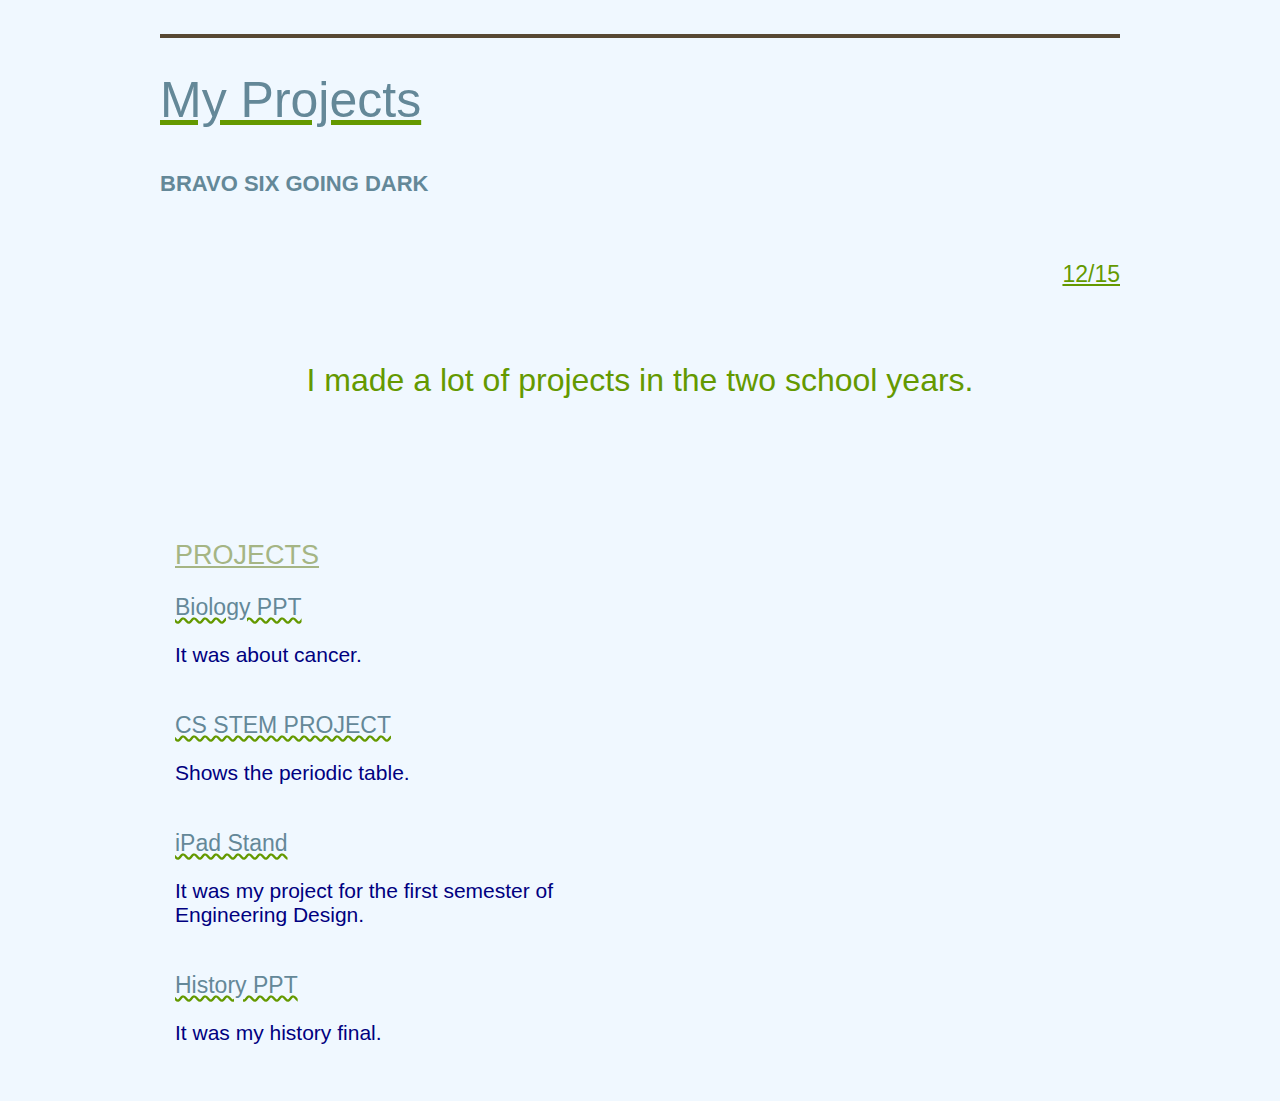
<file: index.html>
<!DOCTYPE html>
<html>

<head>
	<meta charset="utf-8">
	<meta name="viewport" content="width=device-width">
	<title>My Projects</title>
	<link href="style.css" rel="stylesheet" type="text/css" />
</head>

<body>
	<header class="container">

		<h1 class="logo" >
			<a href="urdaughter.html">My Projects</a>
    </h1>
    <h4>
      <a href="indexgoingdark.html"> BRAVO SIX GOING DARK</a></h4>

    <h3 class="tagline">12/15</h3>

   
  </header>

  <section class="banner container">

    <h2>I made a lot of projects in the two school years.</h2>

                  
    

  </section>

  <div class="columns">
    <section class="column-1-2">
      <h5>Projects</h5>
      
      <h3 id="wavy"><a href="urdad.html">Biology PPT</a></h3>
      <p>It was about cancer.</p>
    </section><section class="column-1-2">
    
      <h3 id="wavy"><a href="STEM.html">CS STEM PROJECT</a></h3>
      <p>Shows the periodic table.</p>
    </section><section class="column-1-2">
    
      
      
      <h3 id="wavy"><a href="urson.html">iPad Stand</a></h3>
      <p>It was my project for the first semester of Engineering Design.</p>
    </section><section class="column-1-2">

     
     <h3 id="wavy"><a href="urmom.html">History PPT</a></h3>
      <p>It was my history final.</p>
    </section><section class="column-1-2">
  
    </section>

  </div>


</body>
</html>
</file>
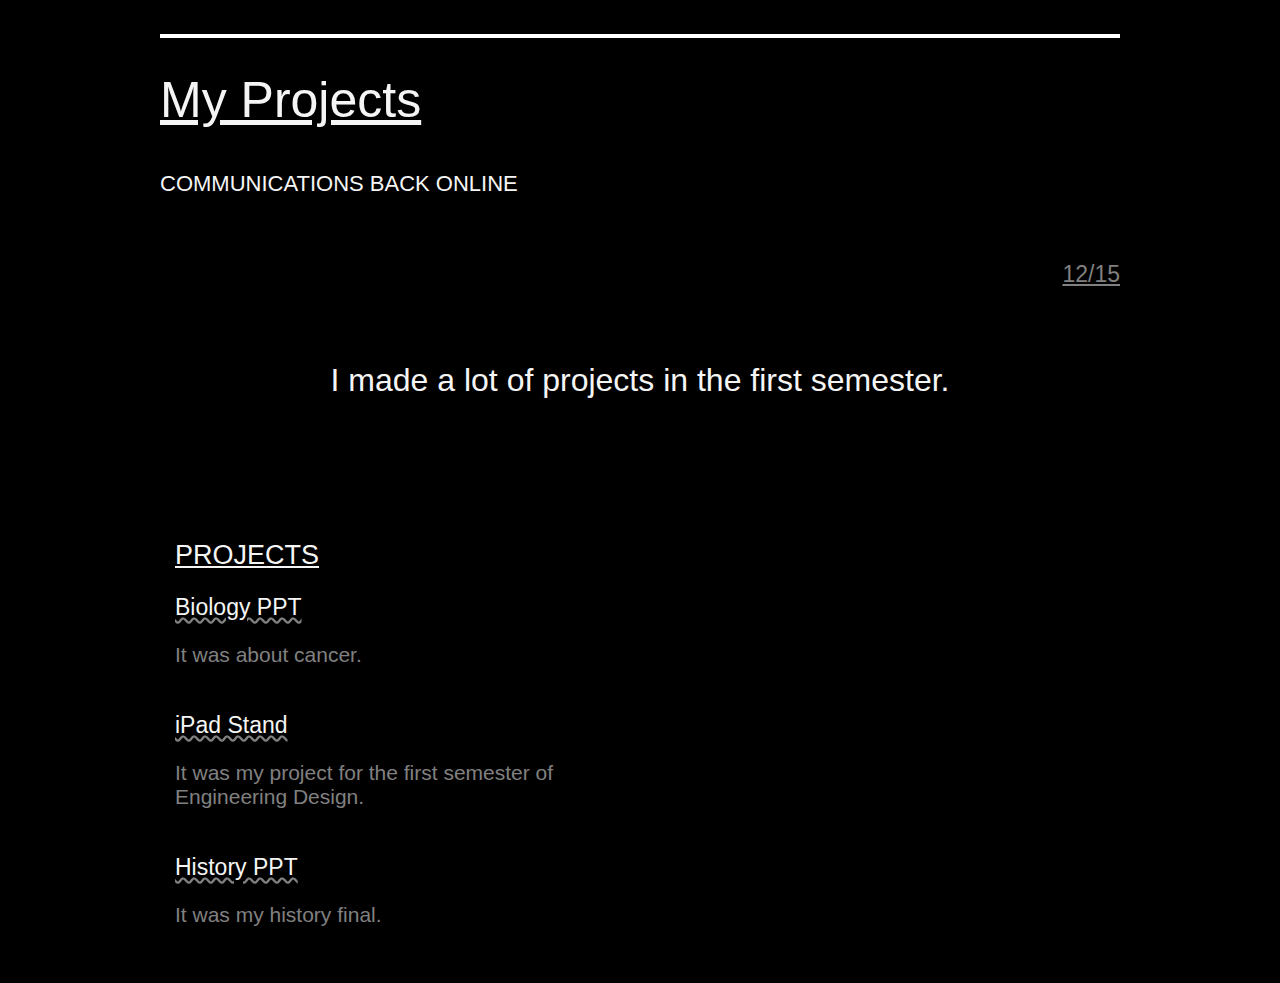
<file: indexgoingdark.html>
<!DOCTYPE html>
<html>

<head>
	<meta charset="utf-8">
	<meta name="viewport" content="width=device-width">
	<title>My Projects</title>
	<link href="goingdark.css" rel="stylesheet" type="text/css" />
</head>

<body>
	<header class="container">

		<h1 class="logo" >
<a href="urdaughter.html">My Projects</a>
    </h1>
    <h4>
      <a href="index.html">COMMUNICATIONS BACK ONLINE</a></h4>

    <h3 class="tagline">12/15</h3>

   
  </header>

  <section class="banner container">

    <h2>I made a lot of projects in the first semester.</h2>

                  
    

  </section>

  <div class="columns">
    <section class="column-1-2">
      <h5>Projects</h5>
      
      <h3 id="wavy"><a href="urdadgoingdark.html">Biology PPT</a></h3>
      <p>It was about cancer.</p>
    </section><section class="column-1-2">
    
      
      <h3 id="wavy"><a href="ursongoingdark.html">iPad Stand</a></h3>
      <p>It was my project for the first semester of Engineering Design.</p>
    </section><section class="column-1-2">

     
     <h3 id="wavy"><a href="urmomgoingdark.html">History PPT</a></h3>
      <p>It was my history final.</p>
    </section><section class="column-1-2">
  
    </section>

  </div>


</body>
</html>
</file>
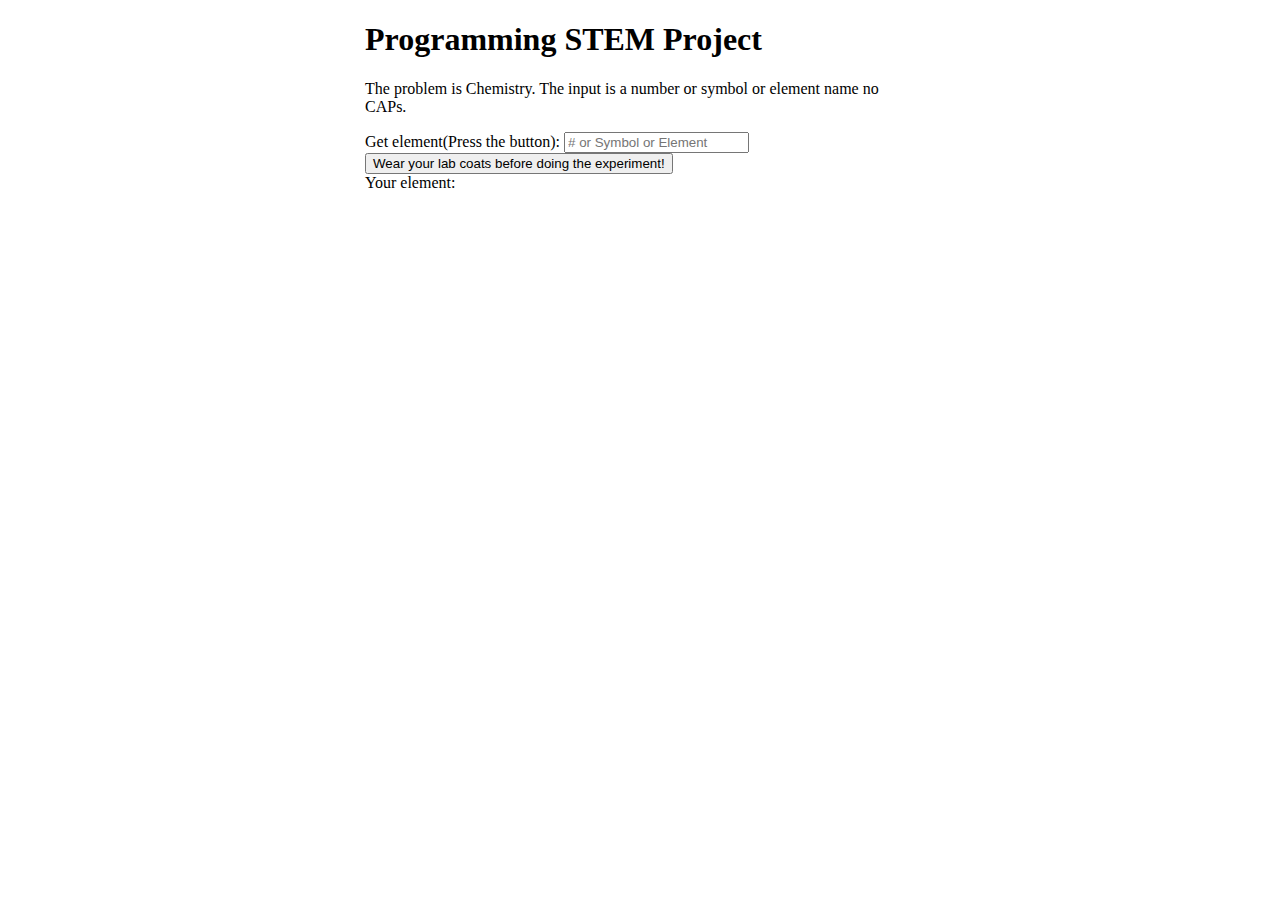
<file: STEM.html>
<!DOCTYPE html>
<html>
  <head>
    <meta charset="utf-8">
    <meta name="viewport" content="width=device-width">
    <title>Programming STEM Project</title>
    <link href="STEMstyle.css" rel="stylesheet" type="text/css" />
  </head>
  <body>
    <div class="center container">
      <h1>Programming STEM Project</h1>
      <p>
        The problem is Chemistry. The input is a number or symbol or element name no CAPs.
      </p>
      <p>
        Get element(Press the button): 
         <input id="input1" type="text" size="20" placeholder="# or Symbol or Element">
           <input type="button" id="buttonGo" value="Wear your lab coats before doing the experiment!" onclick="document.querySelector('#input1').innerHTML=getInput()"> 
    <br>Your element: <br>
        <span id="output1"></span></p>
  
  <br><script src="script (9).js"></script>



      
      <script src="https://replit.com/public/js/replit-badge.js" theme="blue" defer></script> 
</body>

</html>
</file>
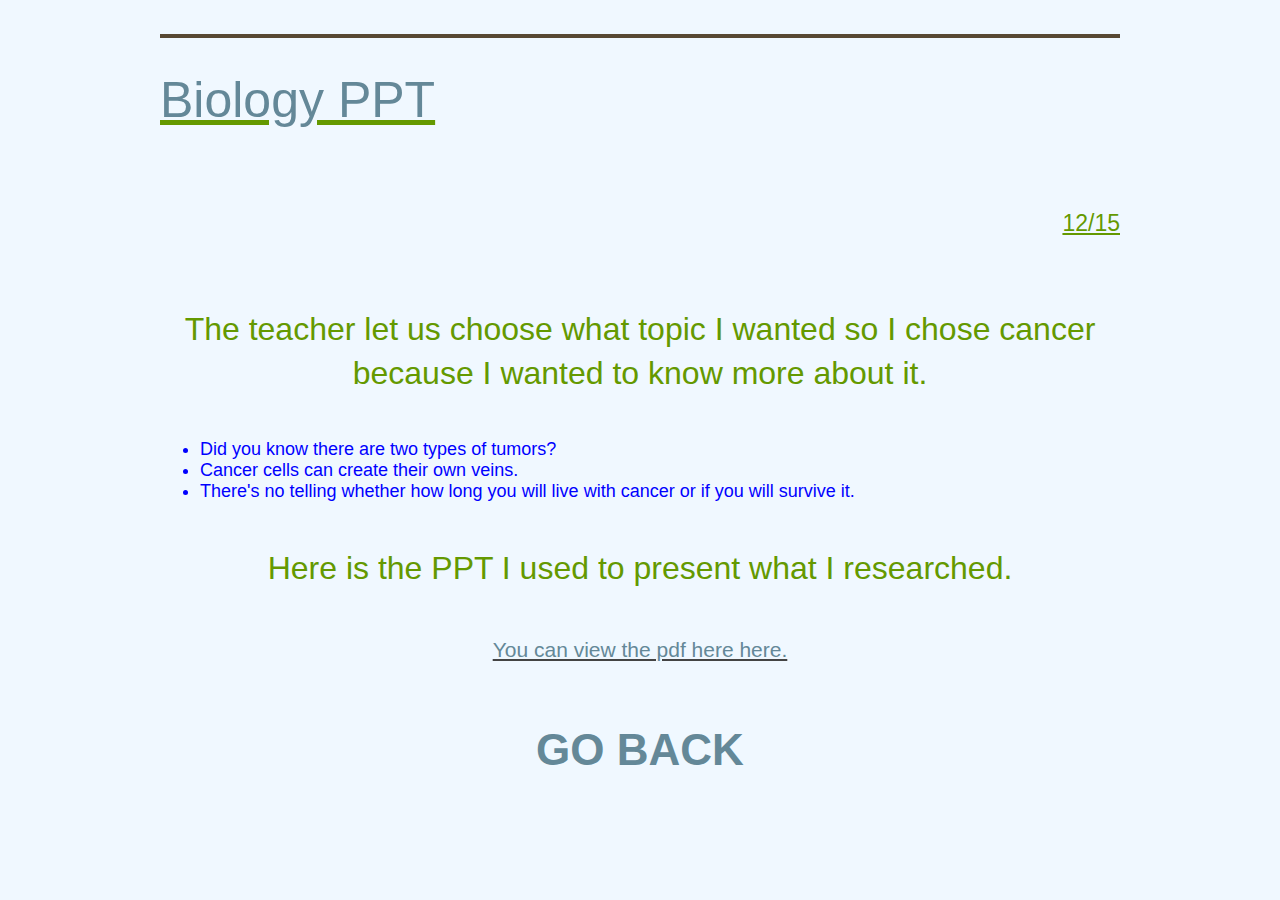
<file: urdad.html>
<!DOCTYPE html>
<html>

<head>
	<meta charset="utf-8">
	<meta name="viewport" content="width=device-width">
	<title>hahaurmom</title>
	<link href="style.css" rel="stylesheet" type="text/css" />
</head>

<body>
	<header class="container">

		<h1 class="logo">
			<a href="index.html">Biology PPT</a>
    </h1>

    <h3 class="tagline">12/15</h3>

   
  </header>

  <section class="banner container">

    <h2>The teacher let us choose what topic I wanted so I chose cancer because I wanted to know more about it.</h2>

<ul>
<li>Did you know there are two types of tumors? </li>

<li>Cancer cells can create their own veins.</li>

<li>There's no telling whether how long you will live with cancer or if you will survive it.</li>
</ul>
<h2> Here is the PPT I used to present what I researched.</h2>
  <h7><a href="Cancer.pdf">You can view the pdf here here.</a> </h7>            
    <br>

  <h4> <a href="index.html">GO BACK </a></h4>          
    

  </section>

 

  


</body>
</html>
</file>
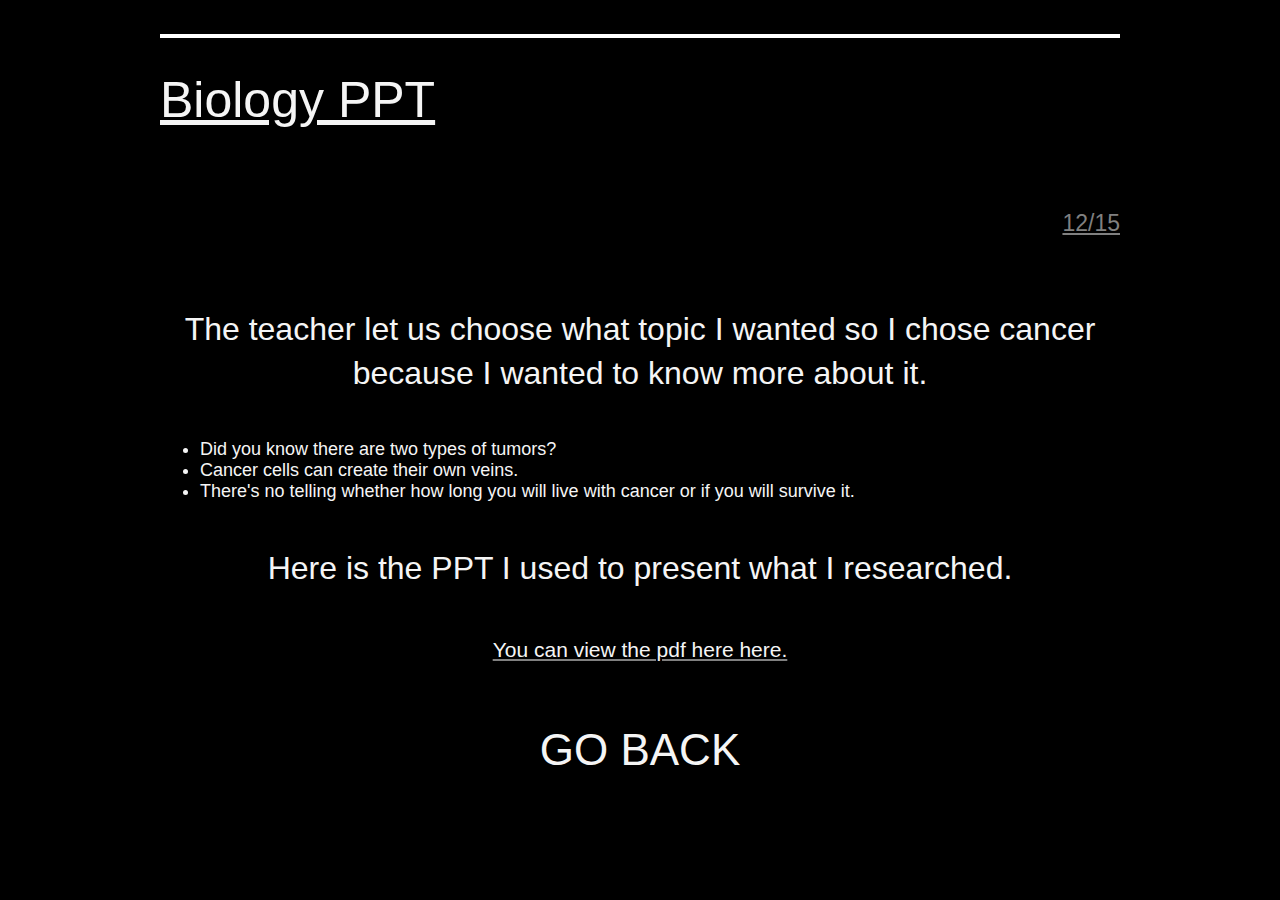
<file: urdadgoingdark.html>
<!DOCTYPE html>
<html>

<head>
	<meta charset="utf-8">
	<meta name="viewport" content="width=device-width">
	<title>hahaurmom</title>
	<link href="goingdark.css" rel="stylesheet" type="text/css" />
</head>

<body>
	<header class="container">

		<h1 class="logo">
			<a href="indexgoingdark.html">Biology PPT</a>
    </h1>

    <h3 class="tagline">12/15</h3>

   
  </header>

  <section class="banner container">

    <h2>The teacher let us choose what topic I wanted so I chose cancer because I wanted to know more about it.</h2>

<ul>
<li>Did you know there are two types of tumors? </li>

<li>Cancer cells can create their own veins.</li>

<li>There's no telling whether how long you will live with cancer or if you will survive it.</li>
</ul>
<h2> Here is the PPT I used to present what I researched.</h2>
  <h7><a href="Cancer.pdf">You can view the pdf here here.</a></h7>      
    

      <br>  
<h4> <a href="indexgoingdark.html">GO BACK </a></h4>                
    

  </section>

 

  


</body>
</html>
</file>
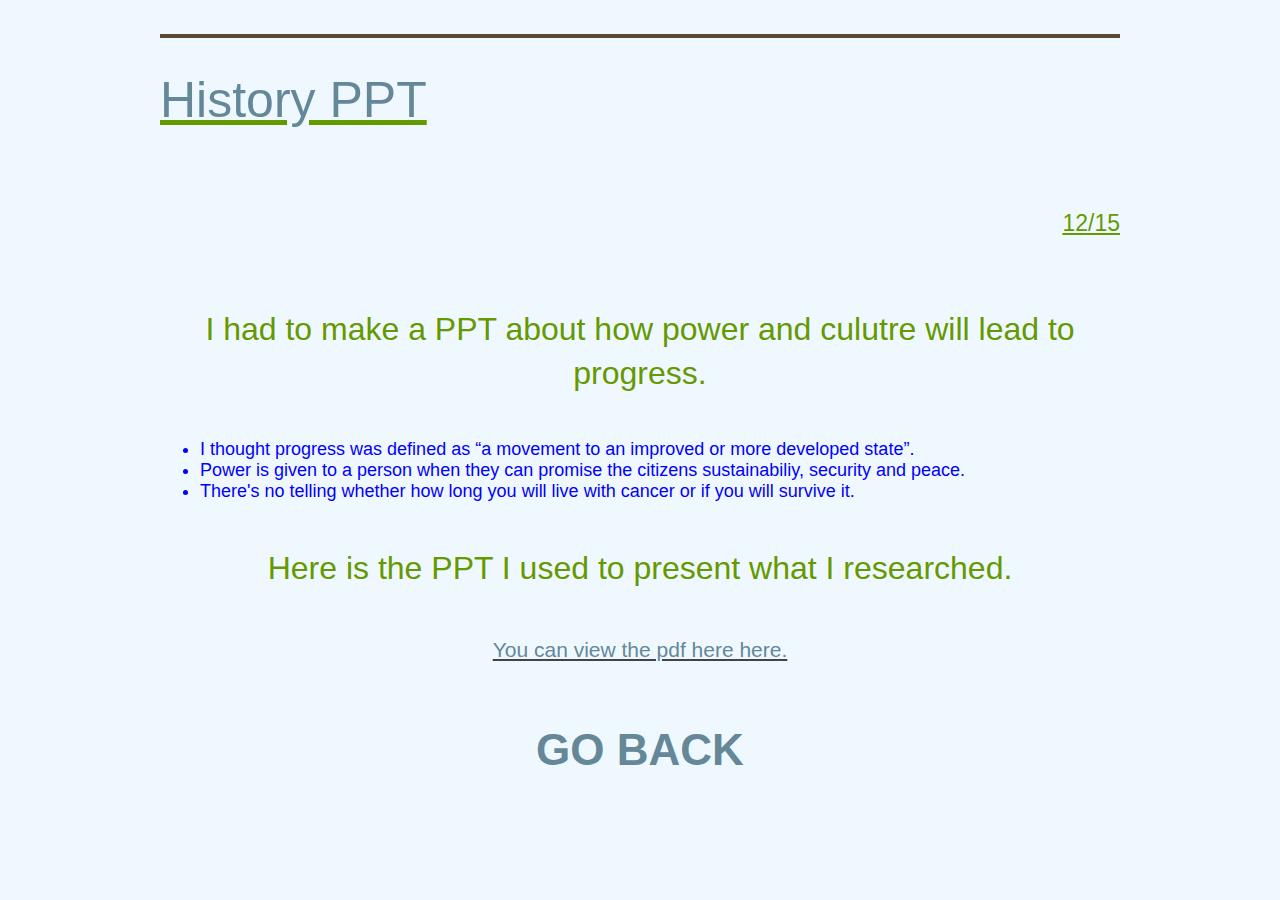
<file: urmom.html>
<!DOCTYPE html>
<html>

<head>
	<meta charset="utf-8">
	<meta name="viewport" content="width=device-width">
	<title>urmom</title>
	<link href="style.css" rel="stylesheet" type="text/css" />
</head>

<body>
	<header class="container">

		<h1 class="logo">
			<a href="index.html">History PPT</a>
    </h1>

    <h3 class="tagline">12/15</h3>

   
  </header>

  <section class="banner container">

    <h2>I had to make a PPT about how power and culutre will lead to progress.</h2>

<ul>
<li>I thought progress was defined as “a movement to an improved or more developed state”. </li>
<li>Power is given to a person when they can promise the citizens sustainabiliy, security and peace.</li>
<li>There's no telling whether how long you will live with cancer or if you will survive it.</li>
</ul>
<h2> Here is the PPT I used to present what I researched.</h2>
  <h7><a href="Progress.pdf">You can view the pdf here here.</a></h7>             
  <br>  
<h4> <a href="index.html">GO BACK </a></h4>          
    
                  
    

  </section>

 

  


</body>
</html>
</file>
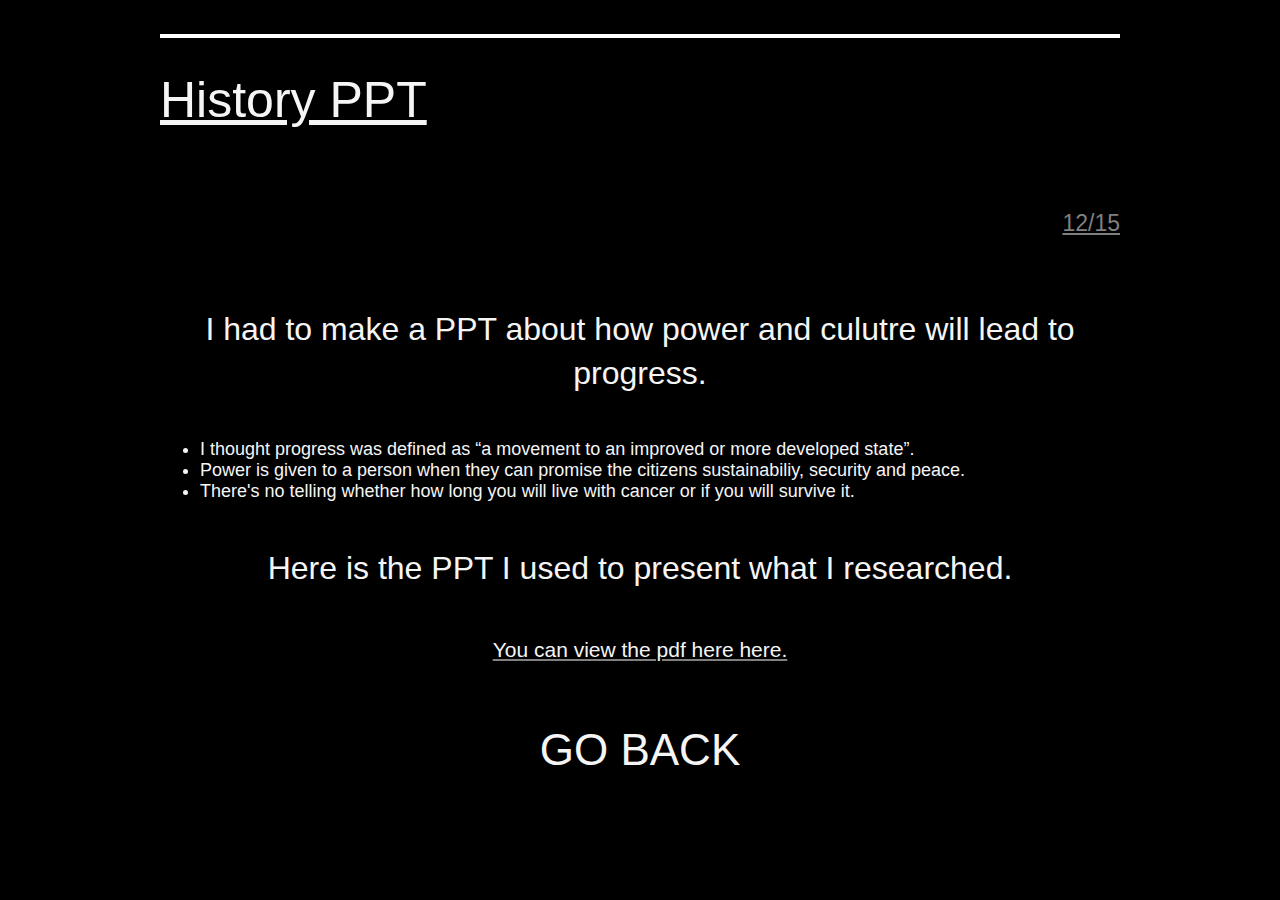
<file: urmomgoingdark.html>
<!DOCTYPE html>
<html>

<head>
	<meta charset="utf-8">
	<meta name="viewport" content="width=device-width">
	<title>urmom</title>
	<link href="goingdark.css" rel="stylesheet" type="text/css" />
</head>

<body>
	<header class="container">

		<h1 class="logo">
			<a href="indexgoingdark.html">History PPT</a>
    </h1>

    <h3 class="tagline">12/15</h3>

   
  </header>

  <section class="banner container">

    <h2>I had to make a PPT about how power and culutre will lead to progress.</h2>

<ul>
<li>I thought progress was defined as “a movement to an improved or more developed state”. </li>
<li>Power is given to a person when they can promise the citizens sustainabiliy, security and peace.</li>
<li>There's no telling whether how long you will live with cancer or if you will survive it.</li>
</ul>
<h2> Here is the PPT I used to present what I researched.</h2>
  <h7><a href="Progress.pdf">You can view the pdf here here.</a>  </h7>           
    

     <br>  
<h4> <a href="indexgoingdark.html">GO BACK </a></h4>              
    

  </section>

 

  


</body>
</html>
</file>
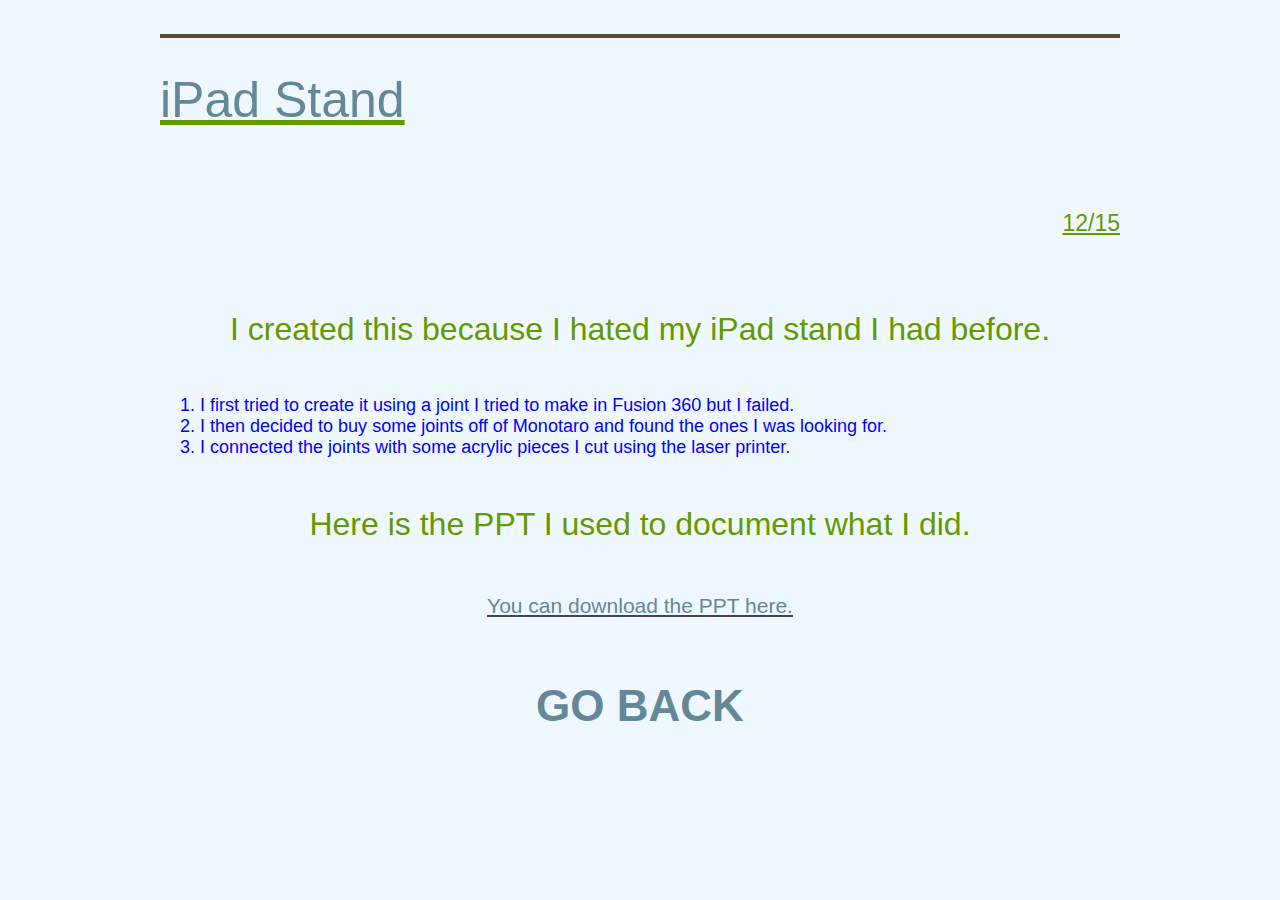
<file: urson.html>
<!DOCTYPE html>
<html>

<head>
	<meta charset="utf-8">
	<meta name="viewport" content="width=device-width">
	<title>iPad Stand</title>
	<link href="style.css" rel="stylesheet" type="text/css" />
</head>

<body>
	<header class="container">

		<h1 class="logo">
			<a href="index.html">iPad Stand</a>
    </h1>

    <h3 class="tagline">12/15</h3>

   
  </header>

  <section class="banner container">

    <h2>I created this because I hated my iPad stand I had before. </h2>
<ol>
<li>I first tried to create it using a joint I tried to make in Fusion 360 but I failed. </li>
<li>I then decided to buy some joints off of Monotaro and found the ones I was looking for.</li>
<li>I connected the joints with some acrylic pieces I cut using the laser printer.</li>
</ol>
<h2> Here is the PPT I used to document what I did.</h2>
 <h7> <a href="EDPPT.pptx">You can download the PPT here.</a> </h7>            
    
  <br>  
<h4> <a href="index.html">GO BACK </a></h4>  
  </section>

 

  


</body>
</html>
</file>
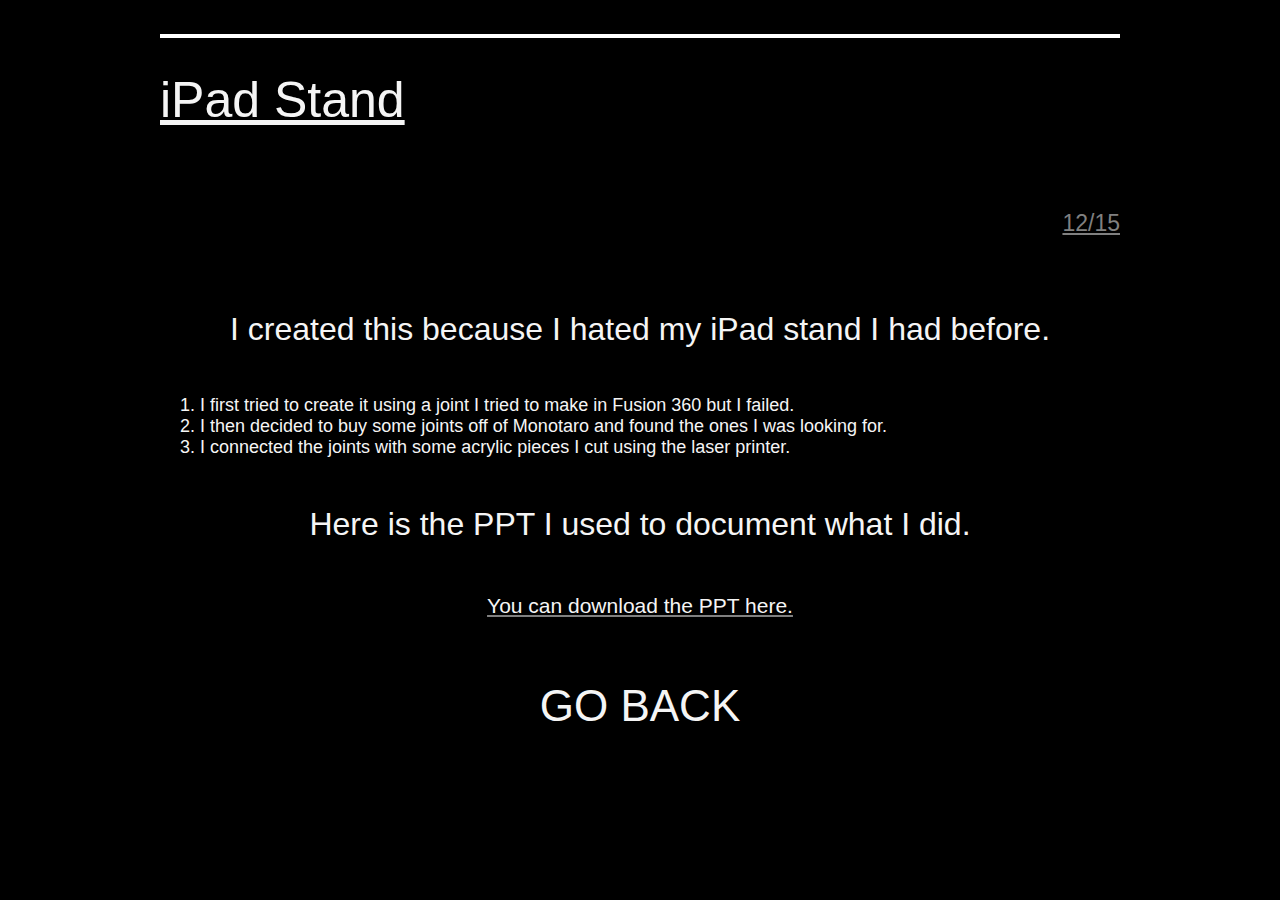
<file: ursongoingdark.html>
<!DOCTYPE html>
<html>

<head>
	<meta charset="utf-8">
	<meta name="viewport" content="width=device-width">
	<title>iPad Stand</title>
	<link href="goingdark.css" rel="stylesheet" type="text/css" />
</head>

<body>
	<header class="container">

		<h1 class="logo">
			<a href="indexgoingdark.html">iPad Stand</a>
    </h1>

    <h3 class="tagline">12/15</h3>

   
  </header>

  <section class="banner container">

    <h2>I created this because I hated my iPad stand I had before. </h2>
<ol>
<li>I first tried to create it using a joint I tried to make in Fusion 360 but I failed. </li>
<li>I then decided to buy some joints off of Monotaro and found the ones I was looking for.</li>
<li>I connected the joints with some acrylic pieces I cut using the laser printer.</li>
</ol>
<h2> Here is the PPT I used to document what I did.</h2>
  <h7><a href="EDPPT.pptx">You can download the PPT here.</a>   </h7>          
    
<br>  
<h4> <a href="indexgoingdark.html">GO BACK </a></h4> 
  </section>

 

  


</body>
</html>
</file>
<file: style.css>
body {
  margin: 0;
  padding: 0;
  border: 0;
  font-size: 100%;
  vertical-align: baseline;
  color: #444;
   background: aliceblue;
  font: 300 22px/22px "Open Sans", Helvetica;
}
h1, h2, h3, h5, h7 {
  font: inherit; 
}


.container {
  margin: 0 auto;
  width: 960px;
  padding-left: 30px;
  padding-right: 30px;
}
.columns {
  font: 30px "OpenSans",sans-serif;
  padding-left: 15px;
  padding-right: 15px;  
  margin: 0 auto;
  width: 960px;
}
.column-1-2 {
  padding-left: 15px;
  padding-right: 15px;
  display: inline-block;
  vertical-align: top;
  width: 50%;
}


h1, h3, h4, h5, p, h7 {
  margin-bottom: 22px;
}

h1, h2, h3, h4 {
  color: #649900;
  
}
p{
   font:21px "OpenSans",sans-serif;
   color: navy;  
}
h1{
  font: 50px/44px "OpenSans", sans-serif;
  text-decoration:underline;
  
}
h2{
  font: 32px/44px "OpenSans",sans-serif;
}
  h3{
  font:23px "OpenSans",sans-serif;
  text-align: left;
  text-decoration: underline;
} 
  h7{
  font:21px "OpenSans",sans-serif;
  text-decoration: underline;
} 
#wavy{text-decoration-style: wavy;} 
h6{
  font:21px "OpenSans",sans-serif;
   color: #648880;
   text-align: left;
}

h5{

 text-decoration:underline;
  color: #a5b584;
 font:  400 27px "OpenSans",sans-serif;
 text-transform: uppercase;
}
h4{
  color: black;
 text-transform: uppercase;
}

li{ color: blue;
font: 400 18px "OpenSans",sans-serif;
text-align: left;}

a {
  color: #648898;
  text-decoration: none;
}



.logo {
  border-top: 4px solid #584933;
  padding: 40px 0 22px 0;
}
.tagline {
  margin: 66px 0 22px 0;
  text-align: right;
}



.banner {
  font: 44px "OpenSans",sans-serif;
  text-align: center;
  padding: 22px 80px 66px 80px;
}
.banner p {
  font: 24px "OpenSans",sans-serif;
}
</file>
<file: goingdark.css>
body {
  margin: 0;
  padding: 0;
  border: 0;
  font-size: 100%;
  vertical-align: baseline;
  color: whitesmoke;
  background: black;
  font: 300 22px/22px "Open Sans", Helvetica;
}
h1, h2, h4, h5 {
  font: inherit; 
}


.container {
  margin: 0 auto;
  width: 960px;
  padding-left: 30px;
  padding-right: 30px;
}
.columns {
  font: 30px "OpenSans",sans-serif;
  padding-left: 15px;
  padding-right: 15px;  
  margin: 0 auto;
  width: 960px;
}
.column-1-2 {
  padding-left: 15px;
  padding-right: 15px;
  display: inline-block;
  vertical-align: top;
  width: 50%;
}


h1, h3, h4, h5, p {
  margin-bottom: 22px;
}

h1, h2, h4 {
  color: whitesmoke;
  
}
h1{
  font: 50px/44px "OpenSans", sans-serif;
  text-decoration: underline;
  
}
h2{
  font: 32px/44px "OpenSans",sans-serif;
}
  h3{
  font:23px "OpenSans",sans-serif;
  text-align: left;
  color: gray;
  text-decoration: underline;
} 
 p{
  font:21px "OpenSans",sans-serif;
  color: gray;
  }

  h7{
  font:21px "OpenSans",sans-serif;
  color: gray;
  text-decoration: underline;
} 
#wavy{text-decoration-style: wavy;} 
h6{
  font:21px "OpenSans",sans-serif;
   color: whitesmoke;
   text-align: left;
}

h5{
  color: whitesmoke;
 font:  400 27px "OpenSans",sans-serif;
 text-transform: uppercase;
 text-decoration:underline;
}

li{ color: whitesmoke;
font: 400 18px "OpenSans",sans-serif;
text-align: left;}

a {
  color: whitesmoke;
  text-decoration: none;
}



.logo {
  border-top: 4px solid white;
  padding: 40px 0 22px 0;
}
.tagline {
  margin: 66px 0 22px 0;
  text-align: right;
}



.banner {
  font: 44px "OpenSans",sans-serif;
  text-align: center;
  padding: 22px 80px 66px 80px;
}
.banner p {
  font: 24px "OpenSans",sans-serif;
}
</file>
<file: STEMstyle.css>
/* styles for layout */
.center {
  display: block;
  margin-left: auto;
  margin-right: auto;
}

.container {
  width: 550px;
}

/* styles for colors and fonts */
.answer {
  color: red;
  font-weight: bold;
}
</file>
